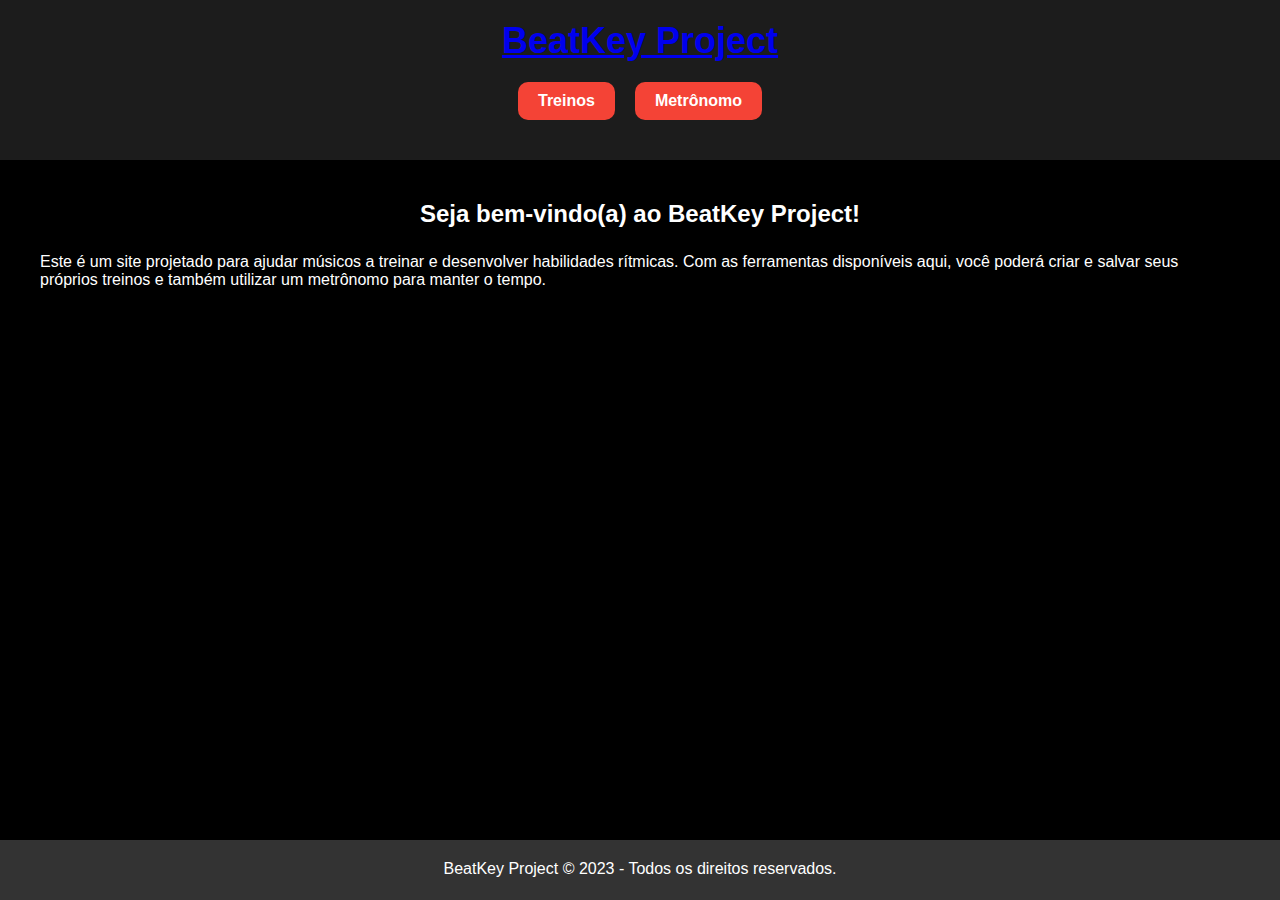
<file: index.html>
<!DOCTYPE html>
<html lang="pt-br">
<head>
	<meta charset="UTF-8">
	<meta name="viewport" content="width=device-width, initial-scale=1.0">
	<title>BeatKey Project - Página Inicial</title>
	<link rel="stylesheet" href="style.css">
</head>
<body>
	<header>
		<h1>
			<li> <a href="index.html"> BeatKey Project </a> </li> 
		</h1>
		<nav>
			<ul>
				<li><a href="treinos.html"> Treinos </a></li>
				<li><a href="metronomo.html"> Metrônomo </a></li>
			</ul>
		</nav>
	</header>

	<main>
		<h2>Seja bem-vindo(a) ao BeatKey Project!</h2>
        <h3> </h3>
		<p> </p>
		<p>Este é um site projetado para ajudar músicos a treinar e desenvolver habilidades rítmicas. Com as ferramentas disponíveis aqui, você poderá criar e salvar seus próprios treinos e também utilizar um metrônomo para manter o tempo.</p>
		<div id="frases"></div>
		
	</main>
	

	<footer>
		<p>BeatKey Project &copy; 2023 - Todos os direitos reservados.</p>
	</footer>
	<script>
		//Funcao das frases aleatorias

//Funcao das frases aleatorias

const frases = [
  "A música é o que sentimentos soam como.",
  "A prática leva à perfeição.",
  "A música é a linguagem universal que todos podem entender.",
  "Cada nota que você toca é uma oportunidade de criar algo bonito.",
  "Você não pode esperar ser um grande guitarrista se não se esforçar para isso.",
  "A música é a arte de pensar com sons.",
  "Cada acorde que você toca é uma história que está sendo contada.",
  "Não há nada mais gratificante do que ver a multidão cantando junto com sua música.",
  "A música é a vida em movimento.",
  "A guitarra é uma extensão do seu coração e alma. Toque com paixão e deixe sua música falar por si só."
];

let fraseAtual = '';
let indiceAtual = -1;

function exibirFrases() {
  const proximaFrase = () => {
    indiceAtual = (indiceAtual + 1) % frases.length;
    fraseAtual = frases[indiceAtual];
    const divFrase = document.getElementById("frases");
    divFrase.innerHTML = '';
    digitarFrase(fraseAtual);
  };
  setInterval(proximaFrase, 30000);
}

function digitarFrase(frase) {
  let i = 0;
  const divFrase = document.getElementById("frases");
  const intervalId = setInterval(() => {
    divFrase.innerHTML += frase.charAt(i);
    i++;
    if (i > frase.length - 1) {
      clearInterval(intervalId);
    }
  }, 100);
}

exibirFrases();


	</script>
</body>
</html>
</file>
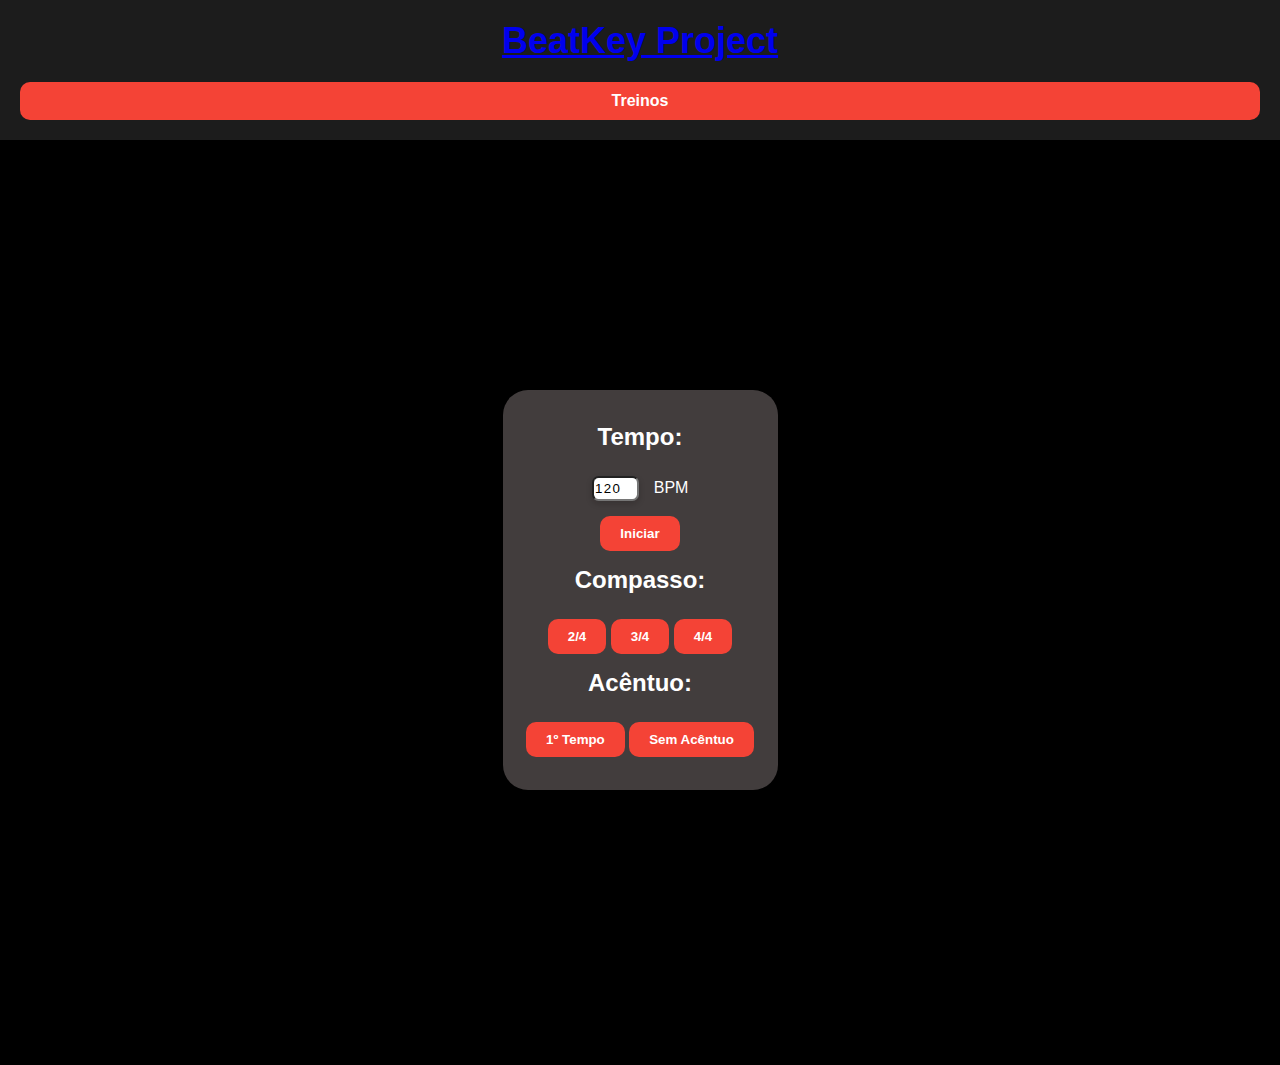
<file: metronomo.html>
<!DOCTYPE html>
<html lang="en">

<head>
  <meta charset="UTF-8">
  <meta name="viewport" content="width=device-width, initial-scale=1.0">
  <meta http-equiv="X-UA-Compatible" content="ie=edge">
  <title>BeatKey Project - Metrônomo</title>
  <link rel="stylesheet" href="style.css">
</head>

<body>
  <header>
    <h1>
      <li> <a href="index.html"> BeatKey Project </a></li>
    </h1>
    <nav>
      <a href="treinos.html">Treinos</a>
    </nav>
  </header>

  <main class="mainmetronome">
    <div class="metronome-container">
      <div class="tempo">
        <h2>Tempo:</h2>
        <input class="bpmquant" type="number" id="tempo" min="20" max="240" step="1" value="120">
        <label for="tempo">BPM</label>
      </div>
      <div class="start-stop">
        <button id="start-stop-btn" class="start">Iniciar</button>
      </div>
      <div class="beats-per-measure">
        <h2>Compasso:</h2>
        <button id="beats-per-measure-2-btn" class="selected">2/4</button>
        <button id="beats-per-measure-3-btn">3/4</button>
        <button id="beats-per-measure-4-btn">4/4</button>
      </div>
      <div class="accent">
        <h2>Acêntuo:</h2>
        <button id="accent-btn" class="selected">1º Tempo</button>
        <button id="no-accent-btn">Sem Acêntuo</button>
      </div>
    </div>
    <script src="script.js"></script>
  </main>
</body>

</html>
</file>
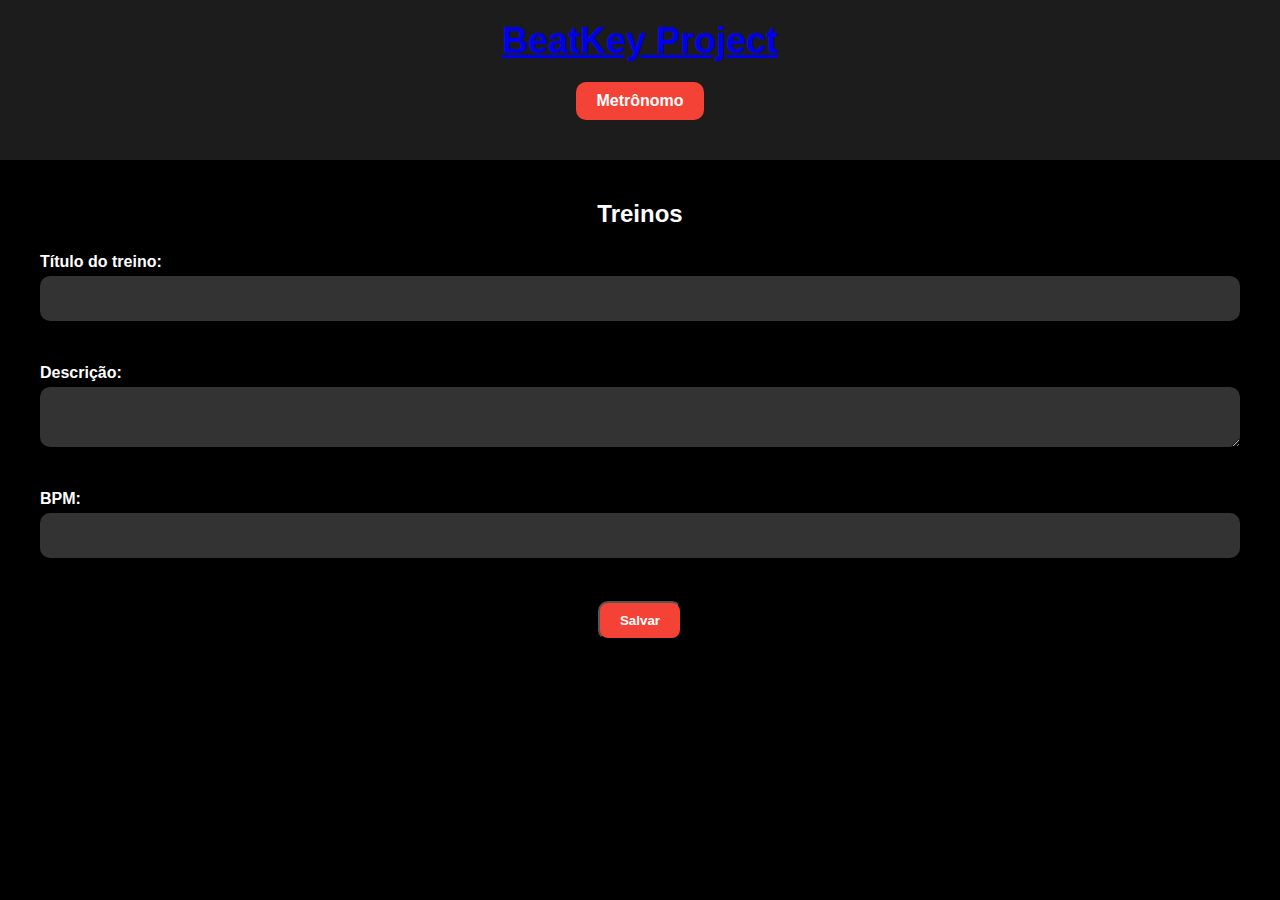
<file: treinos.html>
<!DOCTYPE html>
<html lang="pt-br">
<head>
	<meta charset="UTF-8">
	<meta name="viewport" content="width=device-width, initial-scale=1.0">
	<title>BeatKey Project - Treinos</title>
	<link rel="stylesheet" href="style.css">
</head>
<body>
	<header>
		<h1>
			<li> <a href="index.html"> BeatKey Project </a></li>
		  </h1>
		<nav>
			<ul>
				<li><a href="metronomo.html">Metrônomo</a></li>
			</ul>
		</nav>
	</header>

	<main>
		<div class="treinoscontainer">
			<h2>Treinos</h2>

		</div>
		<form>
			<label for="titulo">Título do treino:</label>
			<input type="text" id="titulo" name="titulo"><br>
			<label for="descricao">Descrição:</label>
			<textarea id="descricao" name="descricao"></textarea><br>
			<label for="bpm">BPM:</label>
			<input type="number" id="bpm" name="bpm"><br>
			<button type="submit">Salvar</button>
		</form>
	</main>

</body>
</html>
</file>
<file: style.css>
/* Estilos gerais */
* {
  box-sizing: border-box;
  margin: 0;
  padding: 0;
  list-style: none;
}

@import url('https://fonts.googleapis.com/css2?family=Merriweather+Sans:wght@300&display=swap');
@import url('https://fonts.googleapis.com/css2?family=Merriweather+Sans:wght@300&family=Merriweather:ital,wght@1,300&display=swap');

body {
  background-color: black;
  color: white;
  font-family: 'Merriweather Sans', sans-serif;
  font-size: 16px;
}

footer {
  position: absolute;
  bottom: 0;
  width: 100%;
  height: 60px;
  background-color: #333;
  color: #fff;
  text-align: center;
  padding: 20px;
}

/* Estilos do cabeçalho */
header {
  background-color: #1c1c1c;
  padding: 20px;
}

header h1 {
  color: #9c27b0;
  font-size: 36px;
  font-weight: bold;
  display: flex;
  justify-content: center;
}

header nav {
  margin-top: 20px;
}

header nav ul {
  display: flex;
  justify-content: center;
}

header nav li {
  margin: 0 10px;
  margin-bottom: 20px;
}

header nav a {
  display: block;
  padding: 10px 20px;
  border-radius: 10px;
  background-color: #f44336;
  color: white;
  font-weight: bold;
  text-align: center;
  text-decoration: none;
  transition: background-color 0.2s ease-in-out;
}

header nav a:hover {
  background-color: #e53935;
}

/* Estilos do corpo principal */
main {
  padding: 40px;
  margin-bottom: 25px;
}

section {
  margin-bottom: 40px;
}

h2 {
  margin-bottom: 25px;
  display: flex;
  justify-content: center;
}
#frases {
  text-align: center;
  margin-top: 20px;
  font-size: 24px;
  font-family: 'Merriweather', serif;


}

section h2 {
  color: #701181;
  font-size: 24px;
  font-weight: bold;
  margin-bottom: 20px;
}

form label {
  display: block;
  margin-bottom: 5px;
  font-weight: bold;
}

form input,
form textarea {
  display: block;
  width: 100%;
  padding: 15px;
  margin-bottom: 25px;
  background-color: #333;
  border: none;
  border-radius: 10px;
  color: white;
}

form button[type="submit"] {
  display: block;
  margin: 0 auto;
  padding: 10px 20px;
  border-radius: 10px;
  background-color: #f44336;
  color: white;
  font-weight: bold;
  text-align: center;
  text-decoration: none;
  transition: background-color 0.2s ease-in-out;
}

form button[type="submit"]:hover {
  background-color: #e53935;
}

  
  /* Estilos do metrônomo */

  .mainmetronome {
    display: flex;
    justify-content: center;
    height: 100vh;
    align-items: center;
    user-select: none;
  }

 
.bpmquant{

  text-transform: uppercase;
  letter-spacing: 0.1em;
  line-height: 1.2;
  border-radius: 5px;
  padding: 0.2em 0.1em;
  border-radius: 0.5em;
  box-shadow: 0 0.2em 0.5em rgba(15, 11, 11, 0.2);
  font-family: 'Merriweather Sans', sans-serif;
  margin-right: 10px;
}

input[type="number"]::-webkit-inner-spin-button,
input[type="number"]::-webkit-outer-spin-button {
  -webkit-appearance: none;
  margin: 0;
}



  .metronome-container {
    gap: 15px;
    background-color: #423d3d;
    width: 275px;
    height: 400px;
    border-radius: 25px;
    display: flex;
    justify-content: center;
    align-items: center;
    flex-direction: column;
    font-family: 'Merriweather Sans', sans-serif;
    color: #fff;
    box-shadow: 0px 5px 20px rgba(0, 0, 0, 0.2);
  }
  
  .metronome-container button {
    padding: 10px 20px;
    border-radius: 10px;
    background-color: #f44336;
    color: white;
    font-weight: bold;
    text-align: center;
    text-decoration: none;
    transition: background-color 0.2s ease-in-out;
    font-family: 'Merriweather Sans', sans-serif;
    border: none;
    cursor: pointer;
  }
  
  .metronome-container button:hover {
    background-color: #e53935;
  }
  
  .metronome-container input[type="range"] {
    width: 100%;
    margin-bottom: 20px;
  }
  
  #bpm-value {
    font-size: 48px;
    font-weight: bold;
    margin: 0;
  }
</file>
